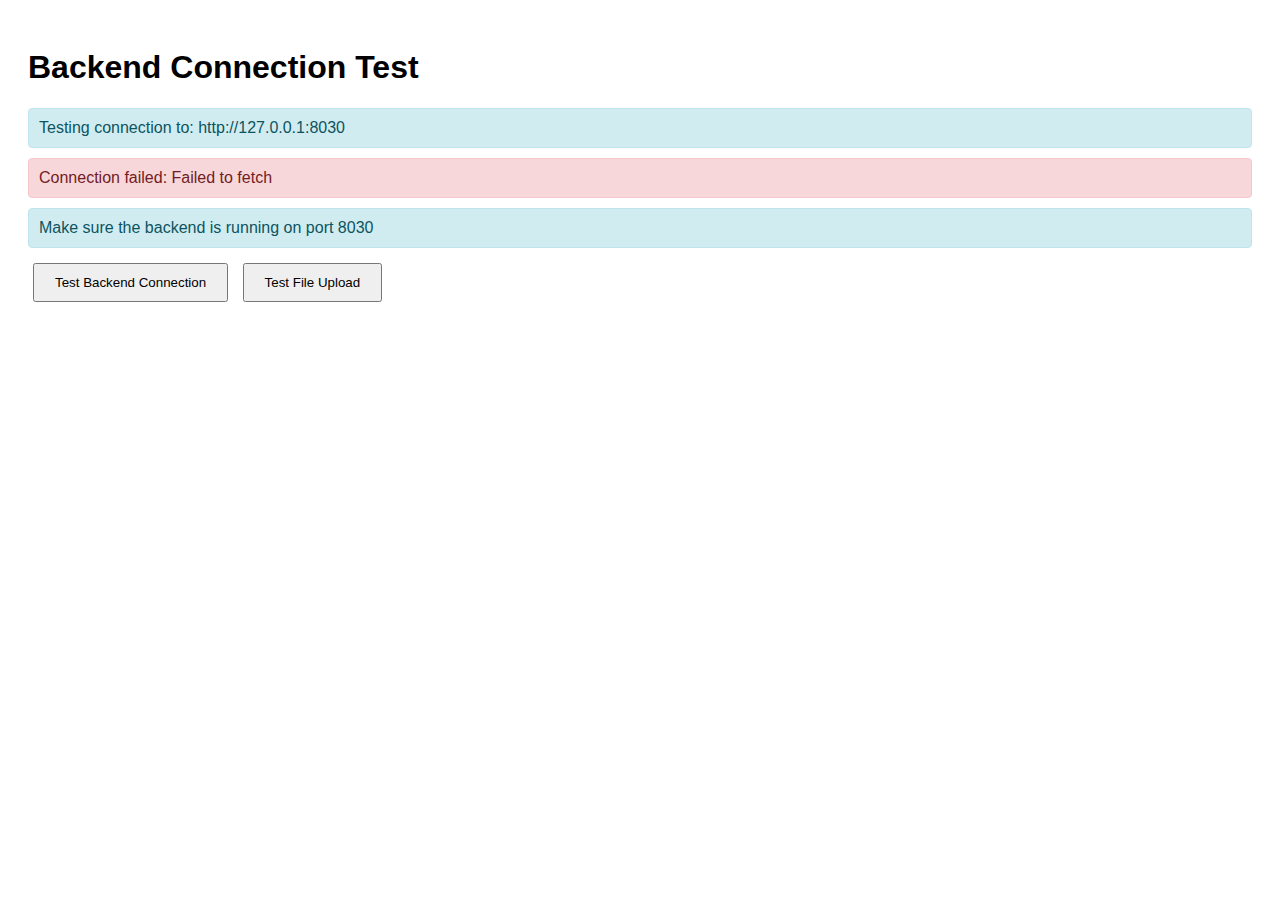
<file: frontend/test_connection.html>
<!DOCTYPE html>
<html>
<head>
    <title>Connection Test</title>
    <style>
        body { font-family: Arial, sans-serif; padding: 20px; }
        .status { padding: 10px; margin: 10px 0; border-radius: 4px; }
        .success { background: #d4edda; color: #155724; border: 1px solid #c3e6cb; }
        .error { background: #f8d7da; color: #721c24; border: 1px solid #f5c6cb; }
        .info { background: #d1ecf1; color: #0c5460; border: 1px solid #bee5eb; }
        button { padding: 10px 20px; margin: 5px; cursor: pointer; }
        pre { background: #f5f5f5; padding: 10px; border-radius: 4px; overflow-x: auto; }
    </style>
</head>
<body>
    <h1>Backend Connection Test</h1>
    
    <div id="results"></div>
    
    <button onclick="testConnection()">Test Backend Connection</button>
    <button onclick="testUpload()">Test File Upload</button>
    
    <script>
        const API_BASE_URL = "http://127.0.0.1:8030";
        
        function addResult(message, type = 'info') {
            const div = document.createElement('div');
            div.className = `status ${type}`;
            div.innerHTML = message;
            document.getElementById('results').appendChild(div);
        }
        
        async function testConnection() {
            document.getElementById('results').innerHTML = '';
            addResult('Testing connection to: ' + API_BASE_URL, 'info');
            
            try {
                const response = await fetch(`${API_BASE_URL}/`, {
                    method: 'GET',
                    headers: {
                        'Content-Type': 'application/json'
                    }
                });
                
                if (response.ok) {
                    const data = await response.json();
                    addResult('Backend is connected!<br><pre>' + JSON.stringify(data, null, 2) + '</pre>', 'success');
                    
                    // Test CORS
                    addResult('Testing CORS...', 'info');
                    const corsHeaders = response.headers.get('access-control-allow-origin');
                    if (corsHeaders) {
                        addResult('CORS is configured: ' + corsHeaders, 'success');
                    } else {
                        addResult('CORS headers not visible (may still work)', 'info');
                    }
                } else {
                    addResult(' Backend responded with error: ' + response.status + ' ' + response.statusText, 'error');
                }
            } catch (error) {
                addResult('Connection failed: ' + error.message, 'error');
                addResult('Make sure the backend is running on port 8030', 'info');
            }
        }
        
        async function testUpload() {
            document.getElementById('results').innerHTML = '';
            addResult('Create a test image file first, or select an image below:', 'info');
            
            const input = document.createElement('input');
            input.type = 'file';
            input.accept = 'image/*';
            input.onchange = async (e) => {
                const file = e.target.files[0];
                if (!file) return;
                
                addResult('Testing upload of: ' + file.name + ' (' + file.size + ' bytes)', 'info');
                
                const formData = new FormData();
                formData.append('file', file);
                
                try {
                    const startTime = Date.now();
                    const response = await fetch(`${API_BASE_URL}/predict`, {
                        method: 'POST',
                        body: formData
                    });
                    
                    const elapsed = ((Date.now() - startTime) / 1000).toFixed(2);
                    
                    if (response.ok) {
                        const data = await response.json();
                        addResult('Upload successful! (took ' + elapsed + 's)<br><pre>' + JSON.stringify(data, null, 2) + '</pre>', 'success');
                    } else {
                        const errorText = await response.text();
                        addResult(' Upload failed: ' + response.status + ' ' + response.statusText, 'error');
                        addResult('<pre>' + errorText + '</pre>', 'error');
                    }
                } catch (error) {
                    addResult('Upload error: ' + error.message, 'error');
                }
            };
            input.click();
        }
        
        // Auto-test on load
        window.onload = () => {
            testConnection();
        };
    </script>
</body>
</html>
</file>
